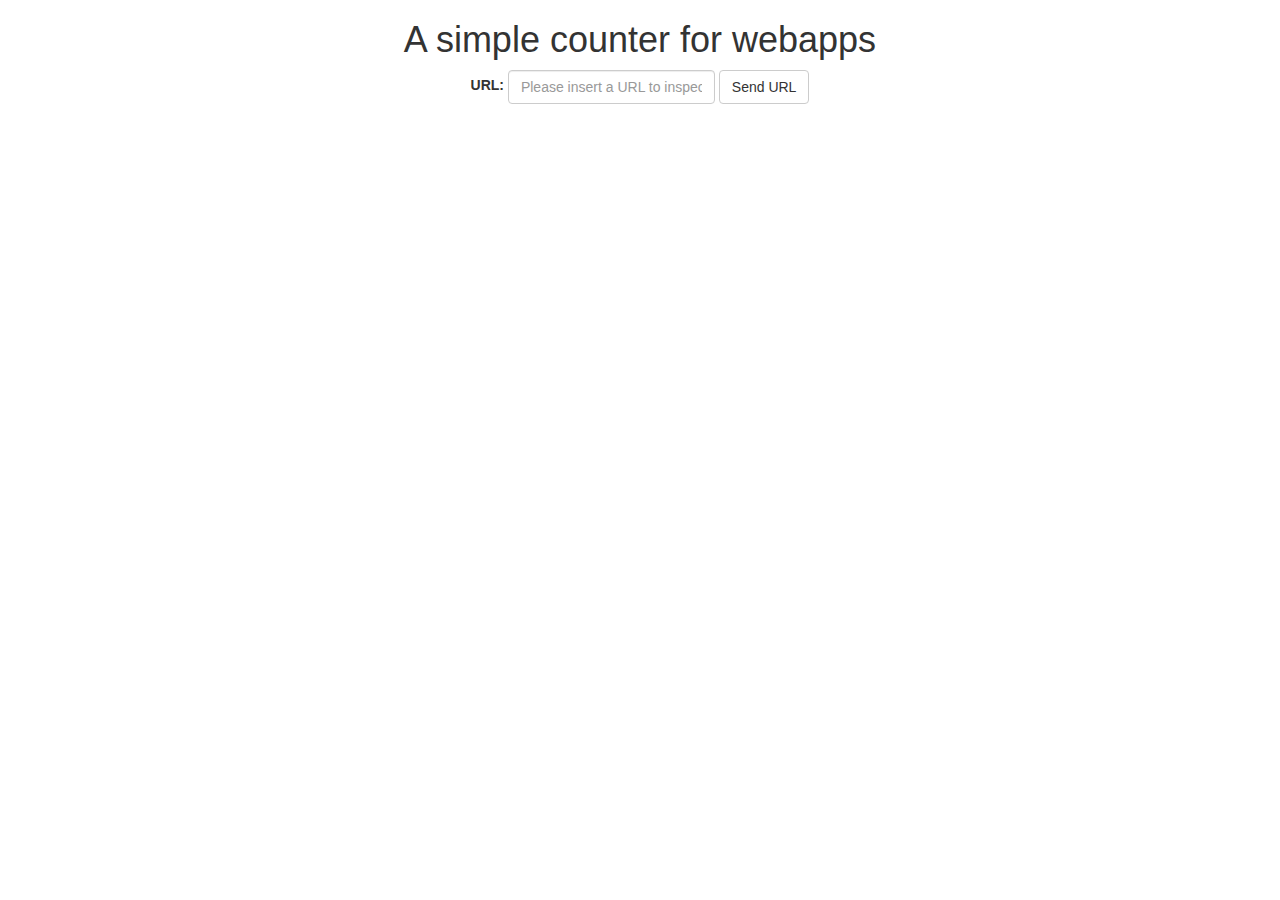
<file: index.html>
<!DOCTYPE html>
<html lang="en">
<head>
    <meta charset="utf-8">
    <meta name="viewport" content="width=device-width, initial-scale=1">

    <title>A simple counter for webapps</title>

    <link href="https://maxcdn.bootstrapcdn.com/bootstrap/3.3.6/css/bootstrap.min.css" rel="stylesheet">
    <link href="/static/css/webcount.css" rel="stylesheet">

</head>

<body>
<div class="container">

    <div class="row">
        <div class="col-lg-12 text-center">
            <h1>A simple counter for webapps</h1>
        </div>
    </div>

    <div class="row ">
        <div class="col-lg-12 text-center">
            <form class="form-inline" id="main_form">
                <div class="form-group">
                    <label for="site">URL: </label>
                    <input type="text" class="form-control" id="site" placeholder="Please insert a URL to inspect">
                </div>
                <button type="submit" class="btn btn-default">Send URL</button>
            </form>

        </div>
    </div>

    <div class="row">
        <div class="col-lg-8 col-lg-offset-2">
            <div id="wordcloud" class="wordcloud"></div>
        </div>
    </div>


</div>

<script src="https://cdnjs.cloudflare.com/ajax/libs/jquery/2.1.4/jquery.min.js"></script>
<script src="https://maxcdn.bootstrapcdn.com/bootstrap/3.3.6/js/bootstrap.min.js"></script>
<script src="/static/js/jquery.awesomeCloud-0.2.js"></script>
<script src="/static/js/webcount.js"></script>
</body>

</html>
</file>
<file: static/css/webcount.css>
.wordcloud {
    height: 7in;
    margin: 0.5in auto;
    padding: 0;
    page-break-after: always;
    page-break-inside: avoid;
    width: 7in;
}
</file>
